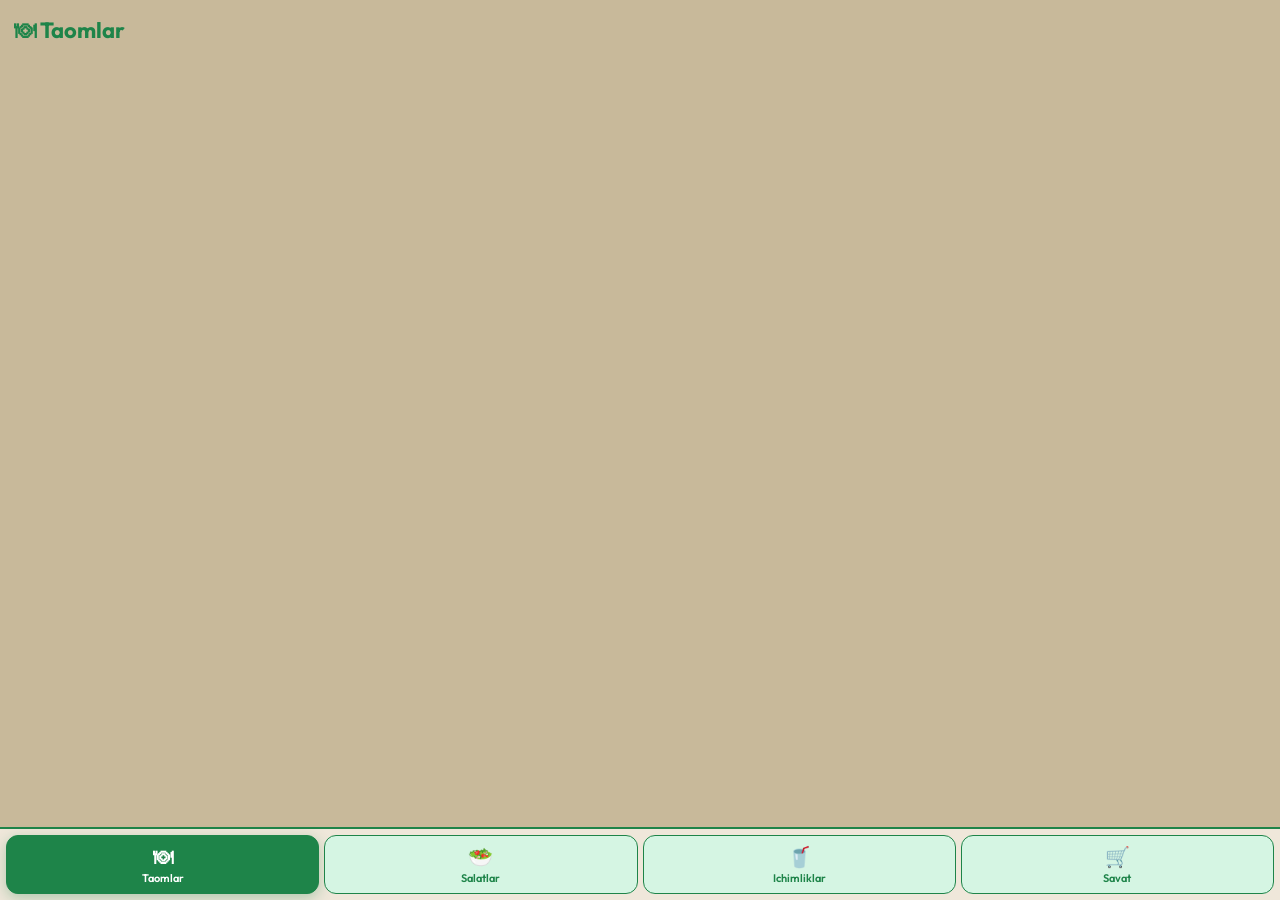
<file: index.html>
<!DOCTYPE html>
<html>
<head>
    <meta http-equiv="refresh" content="0; url=/mini_app/index.html" />
    <title>Redirecting...</title>
</head>
<body>
    <script>
        window.location.href = "/mini_app/index.html";
    </script>
</body>
</html>
</file>
<file: mini_app/style.css>
/* ============================
   KUNDUZGI REJIM (Light Mode)
   ============================ */
:root {
    --bg-color: #C8B99A;
    --card-bg: #EFE7DA;
    --main-btn: #1E8449;
    --main-btn-light: #D5F5E3;
    --main-btn-hover: #145A32;
    --text-color: #2C2C2C;
    --price-color: #C0392B;
    --border-color: #1E8449;
    --shadow: 0 4px 12px rgba(0, 0, 0, 0.08);
    --heart-bg: #D5F5E3;
    --nav-bg: #EFE7DA;
    --nav-btn-bg: #D5F5E3;
    --nav-btn-active-bg: #1E8449;
    --nav-btn-active-text: #FFFFFF;
    --toast-bg: #D5F5E3;
    --toast-border: #1E8449;
}

/* ============================
   QORONGʻU REJIM (Dark Mode)
   ============================ */
[data-theme="dark"], body.theme-dark {
    --bg-color: #1A1C23;
    --card-bg: #242731;
    --main-btn: #27AE60;
    --main-btn-light: rgba(39, 174, 96, 0.2);
    --main-btn-hover: #1E8449;
    --text-color: #E8E8EA;
    --price-color: #E74C3C;
    --border-color: #27AE60;
    --shadow: 0 4px 16px rgba(0, 0, 0, 0.3);
    --heart-bg: rgba(39, 174, 96, 0.25);
    --nav-bg: #242731;
    --nav-btn-bg: rgba(39, 174, 96, 0.15);
    --nav-btn-active-bg: #27AE60;
    --nav-btn-active-text: #FFFFFF;
    --toast-bg: rgba(39, 174, 96, 0.2);
    --toast-border: #27AE60;
}

/* ============================
   GLOBAL
   ============================ */
* {
    box-sizing: border-box;
    margin: 0;
    padding: 0;
}

body {
    font-family: 'Outfit', sans-serif;
    background-color: var(--bg-color);
    color: var(--text-color);
    padding-bottom: 75px;
    transition: background-color 0.4s ease, color 0.4s ease;
    -webkit-tap-highlight-color: transparent;
}

h2 {
    margin: 16px 14px 12px;
    font-size: 22px;
    color: var(--main-btn);
    font-weight: 700;
}

/* ============================
   SECTIONS & ANIMATSIYA
   ============================ */
.section {
    display: none;
}

.section.active {
    display: block;
    animation: sectionSlideIn 0.35s ease-out;
}

@keyframes sectionSlideIn {
    from {
        opacity: 0;
        transform: translateY(14px);
    }
    to {
        opacity: 1;
        transform: translateY(0);
    }
}

/* ============================
   ITEMS GRID
   ============================ */
.items-list {
    display: grid;
    grid-template-columns: repeat(2, 1fr);
    gap: 12px;
    padding: 0 12px 16px;
}

/* ============================
   PRODUCT CARD
   ============================ */
.card {
    background-color: var(--card-bg);
    border-radius: 14px;
    padding: 10px;
    text-align: center;
    box-shadow: var(--shadow);
    border: 1.5px solid var(--border-color);
    transition: all 0.3s ease;
    position: relative;
    display: flex;
    flex-direction: column;
}

.card:hover {
    transform: translateY(-4px);
    box-shadow: 0 8px 20px rgba(30, 132, 73, 0.25);
}

.card:active {
    transform: scale(0.97);
}

.card img {
    width: 100%;
    height: 130px;
    object-fit: cover;
    border-radius: 10px;
    margin-bottom: 8px;
}

.card h3 {
    font-size: 15px;
    font-weight: 600;
    margin-bottom: 4px;
    color: var(--main-btn);
}

.card .price {
    font-weight: 700;
    color: var(--price-color);
    margin-bottom: 10px;
    font-size: 14px;
}

/* ============================
   LIKE BUTTON (Och yashil fon)
   ============================ */
.like-btn {
    position: absolute;
    top: 15px;
    right: 15px;
    width: 32px;
    height: 32px;
    background-color: var(--heart-bg);
    border-radius: 50%;
    display: flex;
    justify-content: center;
    align-items: center;
    font-size: 15px;
    cursor: pointer;
    box-shadow: 0 2px 8px rgba(0, 0, 0, 0.12);
    transition: all 0.3s ease;
    z-index: 2;
    border: 1.5px solid var(--border-color);
}

.like-btn:active {
    transform: scale(1.3);
}

/* ============================
   DYNAMIC CONTROLS (Qo'shish / - 1 +)
   ============================ */
.controls-container {
    margin-top: auto;
    height: 36px;
}

.add-btn {
    width: 100%;
    height: 100%;
    border-radius: 10px;
    border: 1.5px solid var(--main-btn);
    background-color: var(--main-btn);
    color: white;
    font-size: 14px;
    font-weight: 600;
    font-family: 'Outfit', sans-serif;
    cursor: pointer;
    transition: all 0.3s ease;
}

.add-btn:hover {
    box-shadow: 0 4px 12px rgba(30, 132, 73, 0.3);
}

.add-btn:active {
    transform: scale(0.95);
}

.controls {
    display: flex;
    align-items: center;
    justify-content: space-between;
    width: 100%;
    height: 100%;
    padding: 0 4px;
}

/* Plus / Minus — DUMALOQ (oval) */
.controls button {
    width: 34px;
    height: 34px;
    border-radius: 50%;
    border: none;
    background-color: var(--main-btn);
    color: white;
    font-size: 20px;
    font-weight: 700;
    cursor: pointer;
    display: flex;
    justify-content: center;
    align-items: center;
    transition: all 0.2s ease;
    flex-shrink: 0;
}

.controls button:hover {
    box-shadow: 0 3px 10px rgba(30, 132, 73, 0.35);
    transform: scale(1.08);
}

.controls button:active {
    transform: scale(0.88);
}

.controls span {
    font-size: 16px;
    font-weight: 700;
    color: var(--text-color);
    min-width: 20px;
    text-align: center;
}

/* ============================
   SAVAT (CART)
   ============================ */
.cart-item {
    background-color: var(--card-bg);
    border-radius: 14px;
    padding: 14px;
    margin: 10px 12px;
    display: flex;
    justify-content: space-between;
    align-items: center;
    box-shadow: var(--shadow);
    border: 1.5px solid var(--border-color);
    transition: all 0.3s ease;
}

.cart-item:hover {
    transform: translateY(-3px) scale(1.01);
    box-shadow: 0 8px 20px rgba(30, 132, 73, 0.2);
}

.cart-item:active {
    transform: scale(0.98);
}

.cart-item-info h4 {
    font-size: 15px;
    font-weight: 600;
    margin-bottom: 4px;
    color: var(--main-btn);
}

.cart-item-info p {
    color: var(--price-color);
    font-weight: 700;
    font-size: 14px;
}

.cart-item .controls-container {
    width: 110px;
    margin-top: 0;
}

.empty-cart {
    text-align: center;
    padding: 40px 20px;
    font-size: 16px;
    opacity: 0.5;
}

.empty-icon {
    font-size: 48px;
    margin-bottom: 10px;
}

/* Cart Total */
.cart-total {
    padding: 16px;
    margin: 10px 12px;
    background-color: var(--card-bg);
    border-radius: 14px;
    border: 1.5px solid var(--border-color);
    box-shadow: var(--shadow);
}

.cart-total-row {
    display: flex;
    justify-content: space-between;
    align-items: center;
    font-size: 18px;
    font-weight: 700;
    margin-bottom: 12px;
}

.total-sum {
    color: var(--main-btn);
    font-size: 20px;
}

/* ============================
   CHECKOUT & SUBMIT TUGMALARI
   ============================ */
.checkout-btn {
    display: block;
    width: 100%;
    padding: 15px;
    border-radius: 12px;
    border: none;
    background-color: var(--main-btn);
    color: white;
    font-size: 16px;
    font-weight: 700;
    font-family: 'Outfit', sans-serif;
    cursor: pointer;
    transition: all 0.3s ease;
    box-shadow: 0 4px 14px rgba(30, 132, 73, 0.3);
    margin-top: 4px;
}

.checkout-btn:hover {
    transform: translateY(-3px);
    box-shadow: 0 8px 22px rgba(30, 132, 73, 0.4);
    background-color: var(--main-btn-hover);
}

.checkout-btn:active {
    transform: scale(0.97);
}

/* Saqlanganlar tugmasi */
.saved-open-btn {
    display: block;
    width: calc(100% - 24px);
    margin: 14px 12px;
    padding: 14px;
    border-radius: 12px;
    border: 1.5px solid var(--border-color);
    background-color: var(--card-bg);
    color: var(--main-btn);
    font-size: 16px;
    font-weight: 700;
    font-family: 'Outfit', sans-serif;
    cursor: pointer;
    transition: all 0.3s ease;
    box-shadow: var(--shadow);
}

.saved-open-btn:hover {
    transform: translateY(-2px);
    box-shadow: 0 6px 16px rgba(30, 132, 73, 0.2);
}

.saved-open-btn:active {
    transform: scale(0.97);
}

/* ============================
   SAQLANGANLAR HEADER
   ============================ */
.saved-header {
    display: flex;
    align-items: center;
    gap: 10px;
    padding: 8px 4px;
}

.saved-header h2 {
    margin: 0;
}

/* ============================
   BUYURTMA FORMASI
   ============================ */
.form-card {
    margin: 0 12px;
    padding: 16px;
    background-color: var(--card-bg);
    border-radius: 14px;
    border: 1.5px solid var(--border-color);
    box-shadow: var(--shadow);
}

.form-group {
    margin-bottom: 14px;
}

.form-group label {
    display: block;
    font-size: 13px;
    font-weight: 600;
    margin-bottom: 6px;
    color: var(--main-btn);
}

.form-group input {
    width: 100%;
    padding: 12px 14px;
    border: 1.5px solid var(--border-color);
    border-radius: 10px;
    font-size: 15px;
    background-color: var(--bg-color);
    color: var(--text-color);
    font-family: 'Outfit', sans-serif;
    transition: all 0.3s ease;
}

.form-group input:focus {
    outline: none;
    border-color: var(--main-btn);
    box-shadow: 0 0 0 3px rgba(30, 132, 73, 0.15);
}

.location-btn {
    width: 100%;
    padding: 14px;
    border-radius: 10px;
    border: 1.5px solid var(--main-btn);
    background-color: transparent;
    color: var(--main-btn);
    font-size: 16px;
    font-weight: 600;
    font-family: 'Outfit', sans-serif;
    cursor: pointer;
    transition: all 0.3s ease;
    margin-bottom: 12px;
}

.location-btn:hover {
    background-color: rgba(30, 132, 73, 0.08);
    transform: translateY(-2px);
}

.location-btn:active {
    transform: scale(0.97);
}

.location-status {
    font-size: 13px;
    margin-top: 6px;
    color: var(--main-btn);
}

/* Back button */
.back-btn {
    display: inline-block;
    margin: 14px 12px;
    padding: 10px 20px;
    border-radius: 10px;
    border: 1.5px solid var(--border-color);
    background-color: var(--card-bg);
    color: var(--main-btn);
    font-size: 15px;
    font-weight: 600;
    font-family: 'Outfit', sans-serif;
    cursor: pointer;
    transition: all 0.3s ease;
    box-shadow: var(--shadow);
}

.back-btn:hover {
    transform: translateY(-2px);
}

.back-btn:active {
    transform: scale(0.97);
}

/* ============================
   USER PROFILE
   ============================ */
.user-profile {
    display: flex;
    align-items: center;
    padding: 14px 16px;
    margin: 10px 12px 4px;
    background-color: var(--card-bg);
    border-radius: 14px;
    box-shadow: var(--shadow);
    border: 1.5px solid var(--border-color);
    transition: all 0.3s ease;
}

.user-avatar {
    width: 48px;
    height: 48px;
    border-radius: 50%;
    object-fit: cover;
    margin-right: 14px;
    border: 2px solid var(--main-btn);
}

.user-info {
    display: flex;
    flex-direction: column;
}

.user-name {
    font-size: 17px;
    font-weight: 700;
    color: var(--main-btn);
}

.user-username {
    font-size: 13px;
    color: var(--text-color);
    opacity: 0.7;
}

/* ============================
   BOTTOM NAVIGATION
   ============================ */
.bottom-nav {
    position: fixed;
    bottom: 0;
    left: 0;
    right: 0;
    background-color: var(--nav-bg);
    display: flex;
    padding: 6px 6px;
    gap: 5px;
    border-top: 2px solid var(--border-color);
    z-index: 100;
    transition: all 0.3s ease;
}

/* Och yashil fon, bosilganda to'q yashil + oq yozuv */
.nav-btn {
    flex: 1;
    background-color: var(--nav-btn-bg);
    border: 1.5px solid var(--border-color);
    border-radius: 12px;
    color: var(--main-btn);
    font-size: 11px;
    font-weight: 600;
    font-family: 'Outfit', sans-serif;
    display: flex;
    flex-direction: column;
    align-items: center;
    justify-content: center;
    gap: 2px;
    cursor: pointer;
    transition: all 0.3s ease;
    padding: 8px 4px;
    position: relative;
    min-height: 52px;
}

.nav-btn:hover {
    transform: translateY(-2px);
    box-shadow: 0 4px 12px rgba(30, 132, 73, 0.15);
}

.nav-btn:active {
    transform: scale(0.93);
}

/* ACTIVE — to'q yashil fon, oq harflar */
.nav-btn.active {
    background-color: var(--nav-btn-active-bg);
    color: var(--nav-btn-active-text);
    border-color: var(--nav-btn-active-bg);
    box-shadow: 0 4px 14px rgba(30, 132, 73, 0.3);
}

.nav-icon {
    font-size: 20px;
}

.nav-label {
    font-size: 11px;
}

/* ============================
   BADGE
   ============================ */
.badge {
    position: absolute;
    top: 2px;
    right: 8px;
    background-color: #E74C3C;
    color: white;
    border-radius: 50%;
    width: 20px;
    height: 20px;
    font-size: 11px;
    font-weight: 700;
    display: flex;
    align-items: center;
    justify-content: center;
    box-shadow: 0 2px 6px rgba(231, 76, 60, 0.4);
}

/* ============================
   TOAST NOTIFICATION
   ============================ */
.toast {
    position: fixed;
    bottom: 90px;
    left: 50%;
    transform: translateX(-50%) translateY(20px);
    background-color: var(--toast-bg);
    color: var(--main-btn);
    padding: 12px 28px;
    border-radius: 12px;
    font-size: 14px;
    font-weight: 600;
    font-family: 'Outfit', sans-serif;
    box-shadow: 0 4px 16px rgba(0, 0, 0, 0.15);
    border: 1.5px solid var(--toast-border);
    opacity: 0;
    transition: all 0.35s ease;
    z-index: 200;
    pointer-events: none;
    white-space: nowrap;
}

.toast.show {
    opacity: 1;
    transform: translateX(-50%) translateY(0);
}
</file>
